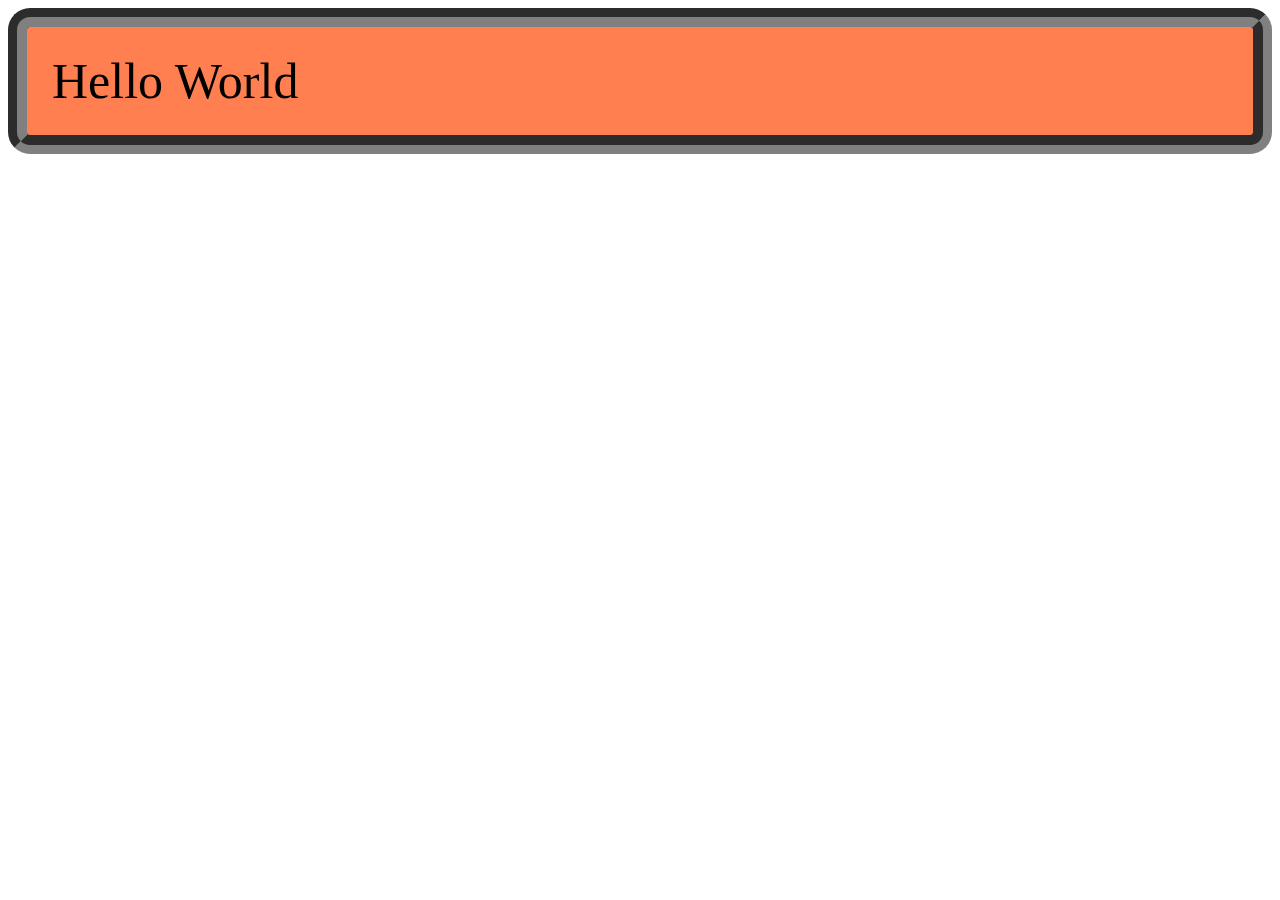
<file: index.html>
<!DOCTYPE html>
<html>
<head>
    <title>Flex Your Html</title>
    <link rel="stylesheet" href="index.css">
</head>
<body>
    <div class="project">Hello World</div>
       
    
</body>













</html>
</file>
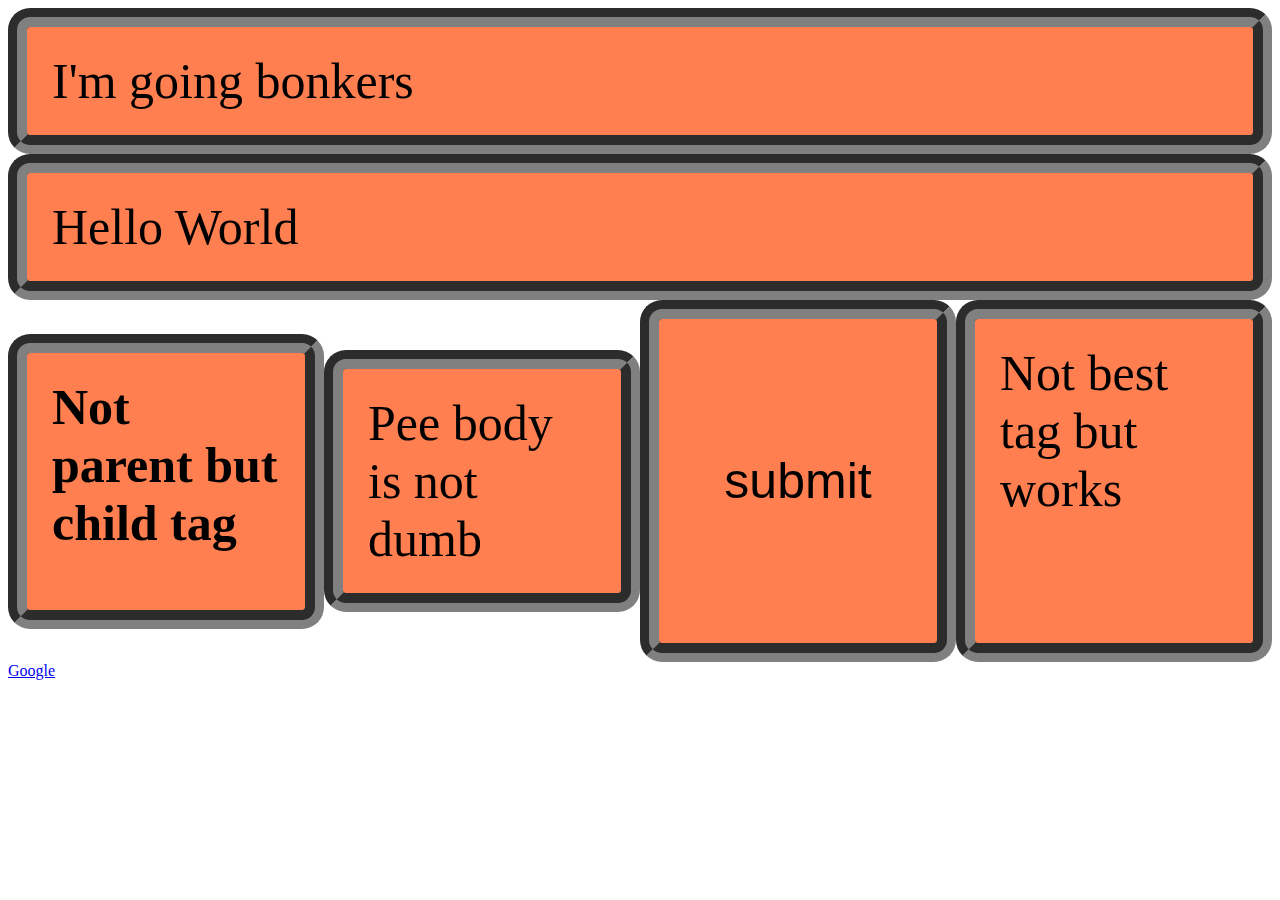
<file: index1.html>
<!DOCTYPE html>
<html>
<head>
    <title>Flex Your Html</title>
    <link rel="stylesheet" type="text/css" href="index.css">
</head>
<body>
    <header>I'm going bonkers</header>
    <div class="project">Hello World</div>
    <section> 
        <h1>Not parent but child tag</h1>
        <p>Pee body is not dumb</p>   
        <button>submit</button>
        <main>Not best tag but works</main>
    </section>
    <a href="https://google.com">Google</a>

</body>



</html>
</file>
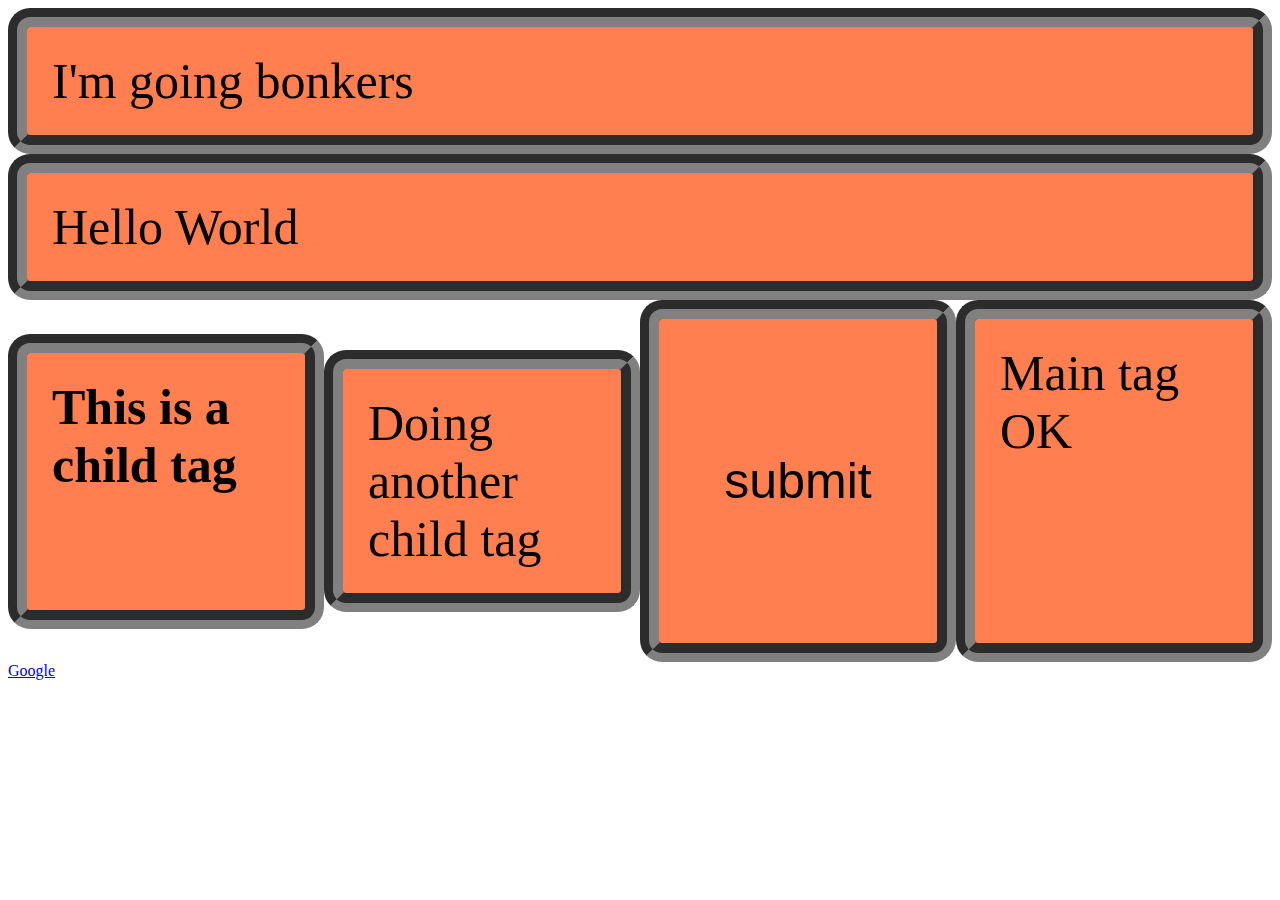
<file: index2.html>
<!DOCTYPE html>
<html>
<head>
    <title>Flex Your Html</title>
    <link rel="stylesheet" type="text/css" href="index.css">
</head>
<body>
    <header>I'm going bonkers</header>
    <div class="project">Hello World</div>
    <section> 
        <h1>This is a child tag</h1>
        <p>Doing another child tag</p>   
        <button>submit</button>
        <main>Main tag OK</main>
    </section>
    <a href="https://google.com">Google</a>

</body>



</html>
</file>
<file: index.css>
.red{
    border: dashed rebeccapurple;
    flex: 3;
    dispay: flex;
}

header, div, h1, p, button, main, a ref{
font-size: 50px;
padding: .5em;
border: solid grey;
border-style: groove;
border-width: 19px;
border-radius: 22px;
flex: 1;
background-color: coral;
}

.body{
    flex: 3;
    display: flex;
    flex-direction: column-reverse;
}

section{
    flex-direction: row;
    display: flex;
    flex: 33;
}
</file>
